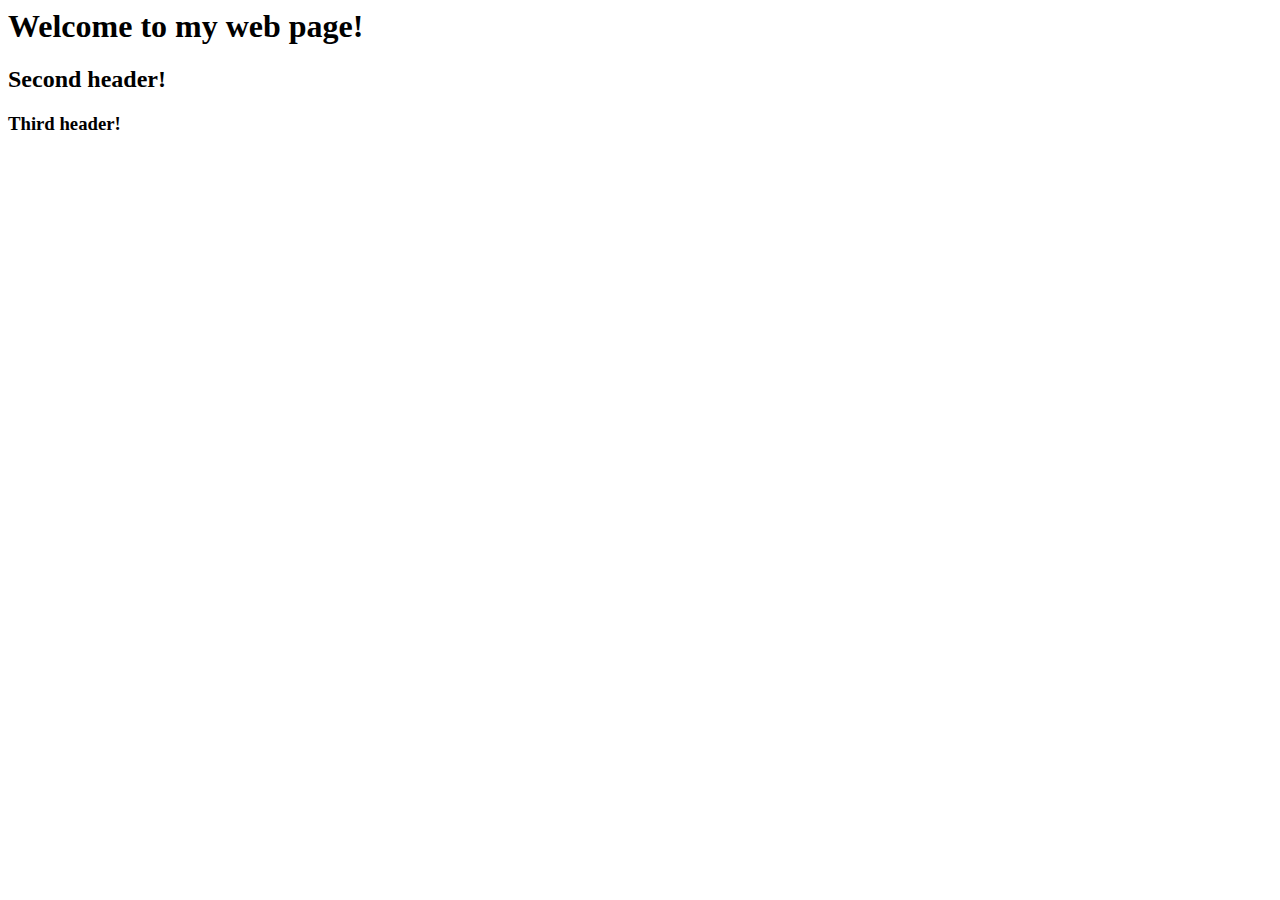
<file: index.html>
<!DOCTYPE HTML5>
<html>
    <head>
        <body>
            <h1>Welcome to my web page!</h1>
            <h2>Second header!</h2>
            <h3>Third header!</h3>
        </body>
    </head>
</html>
</file>
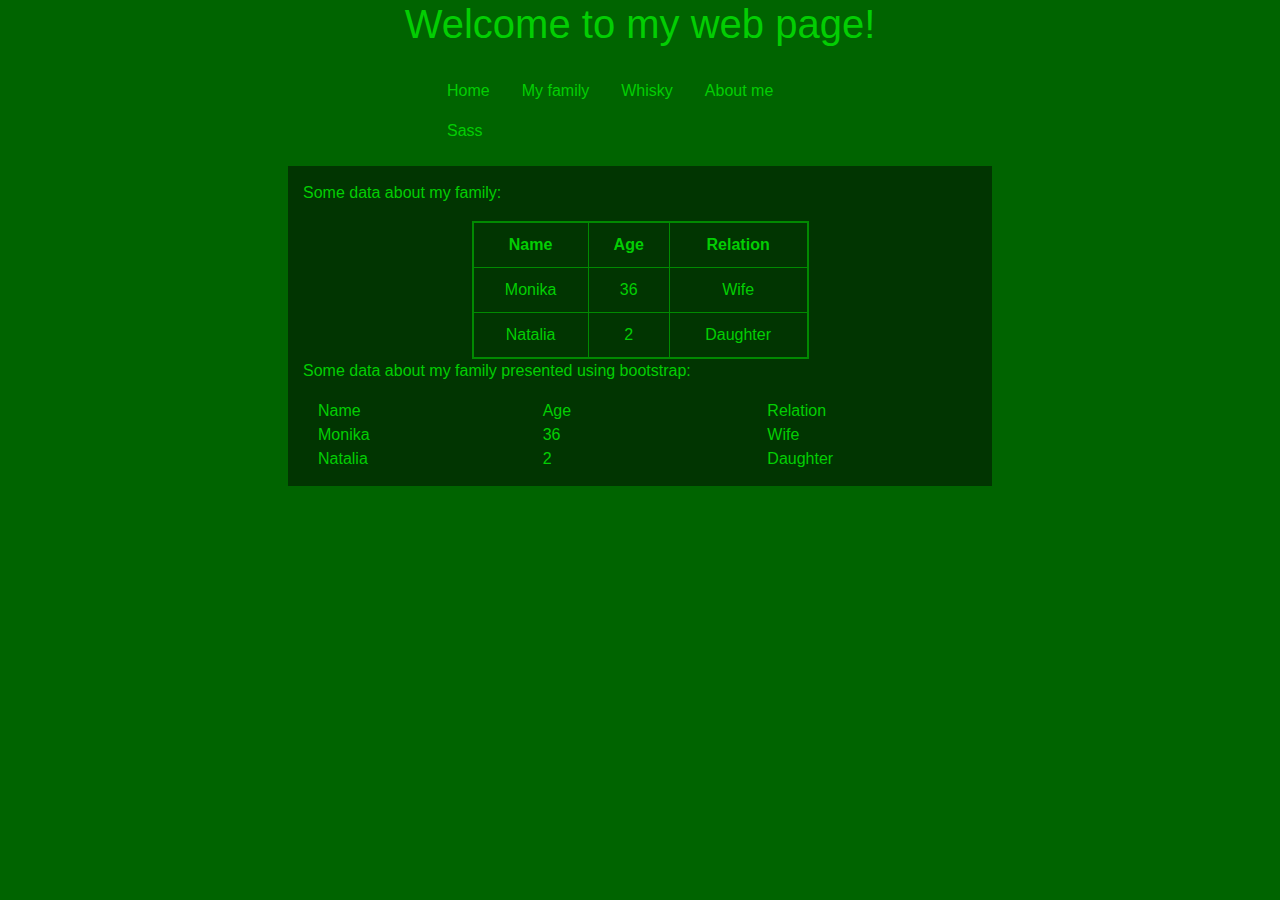
<file: family.html>
<!DOCTYPE html>
<html>
    <head>
        <title>My web page</title>
        <link rel="stylesheet" href="https://stackpath.bootstrapcdn.com/bootstrap/4.3.1/css/bootstrap.min.css" integrity="sha384-ggOyR0iXCbMQv3Xipma34MD+dH/1fQ784/j6cY/iJTQUOhcWr7x9JvoRxT2MZw1T" crossorigin="anonymous">
        <link rel="stylesheet" href="style.css">
        <meta name="viewport" content="width=device-width, initial-scale=1.0">        
    </head>
    <body>
        <h1>Welcome to my web page!</h1>
        <div id="menu">
                <ul class="nav">
                        <li class="nav-item">
                        <a class="nav-link active" href="index.html">Home</a>
                        </li>
                        <li class="nav-item">
                        <a class="nav-link" href="family.html">My family</a>
                        </li>
                        <li class="nav-item">
                        <a class="nav-link" href="whisky.html">Whisky</a>
                        </li>
                        <li class="nav-item">
                        <a class="nav-link" href="aboutme.html">About me</a>
                        </li>
                        <li class="nav-item">
                        <a class="nav-link" href="sass.html">Sass</a>
                        </li>
                </ul>
        </div>
        <div id="body">
            <p>Some data about my family:</p>
            <table>
                <tr>
                    <th>Name</th>
                    <th>Age</th>
                    <th>Relation</th>
                </tr>
                <tr>
                    <td>Monika</td>
                    <td>36</td>
                    <td>Wife</td>
                </tr>
                <tr>
                    <td>Natalia</td>
                    <td>2</td>
                    <td>Daughter</td>
                </tr>
            </table>
            <p>Some data about my family presented using bootstrap:</p>                
            <div class="container">
                    <div class="row">
                      <div class="col-sm">
                        Name
                      </div>
                      <div class="col-sm">
                        Age
                      </div>
                      <div class="col-sm">
                        Relation
                      </div>
                    </div>
                    <div class="row">
                        <div class="col-sm">
                            Monika
                        </div>
                        <div class="col-sm">
                          36
                        </div>
                        <div class="col-sm">
                          Wife
                        </div>
                    </div>
                    <div class="row">
                         <div class="col-sm">
                           Natalia
                         </div>
                         <div class="col-sm">
                           2
                         </div>
                         <div class="col-sm">
                           Daughter
                         </div>
                    </div>
            </div>
        </div>
    </body>
</html>
</file>
<file: style.css>
h1 {
    text-align: center;
    color: rgb(3, 206, 3);
}
body {
    background-color: darkgreen;
    color: rgb(3, 206, 3);
}
a {
    text-align: center;
    text-decoration: none;
    color: rgb(3, 206, 3);
    padding: 10px;
}
a:hover {
    background-color: rgb(1, 138, 1);
}
#menu {
    margin: auto;
    width: 35%;
    /*border: black solid 3px;*/
    display: flex;
    flex-direction: row;
    justify-content: space-evenly;
    padding: 15px;
}
table {
    border: 2px solid rgb(1, 138, 1);
    border-collapse: collapse;
    margin: auto;  
    width: 50%;
}
th, td {
    border: 1px solid rgb(1, 138, 1);
    padding: 10px;
    text-align: center;
    
}
#body {
    width: 55%;
    margin: auto;
    /*border: black solid 3px;*/
    padding: 15px;
    background-color: rgb(1, 53, 1);    
}
.link {
    text-transform: uppercase;
}
@media {

}
</file>
